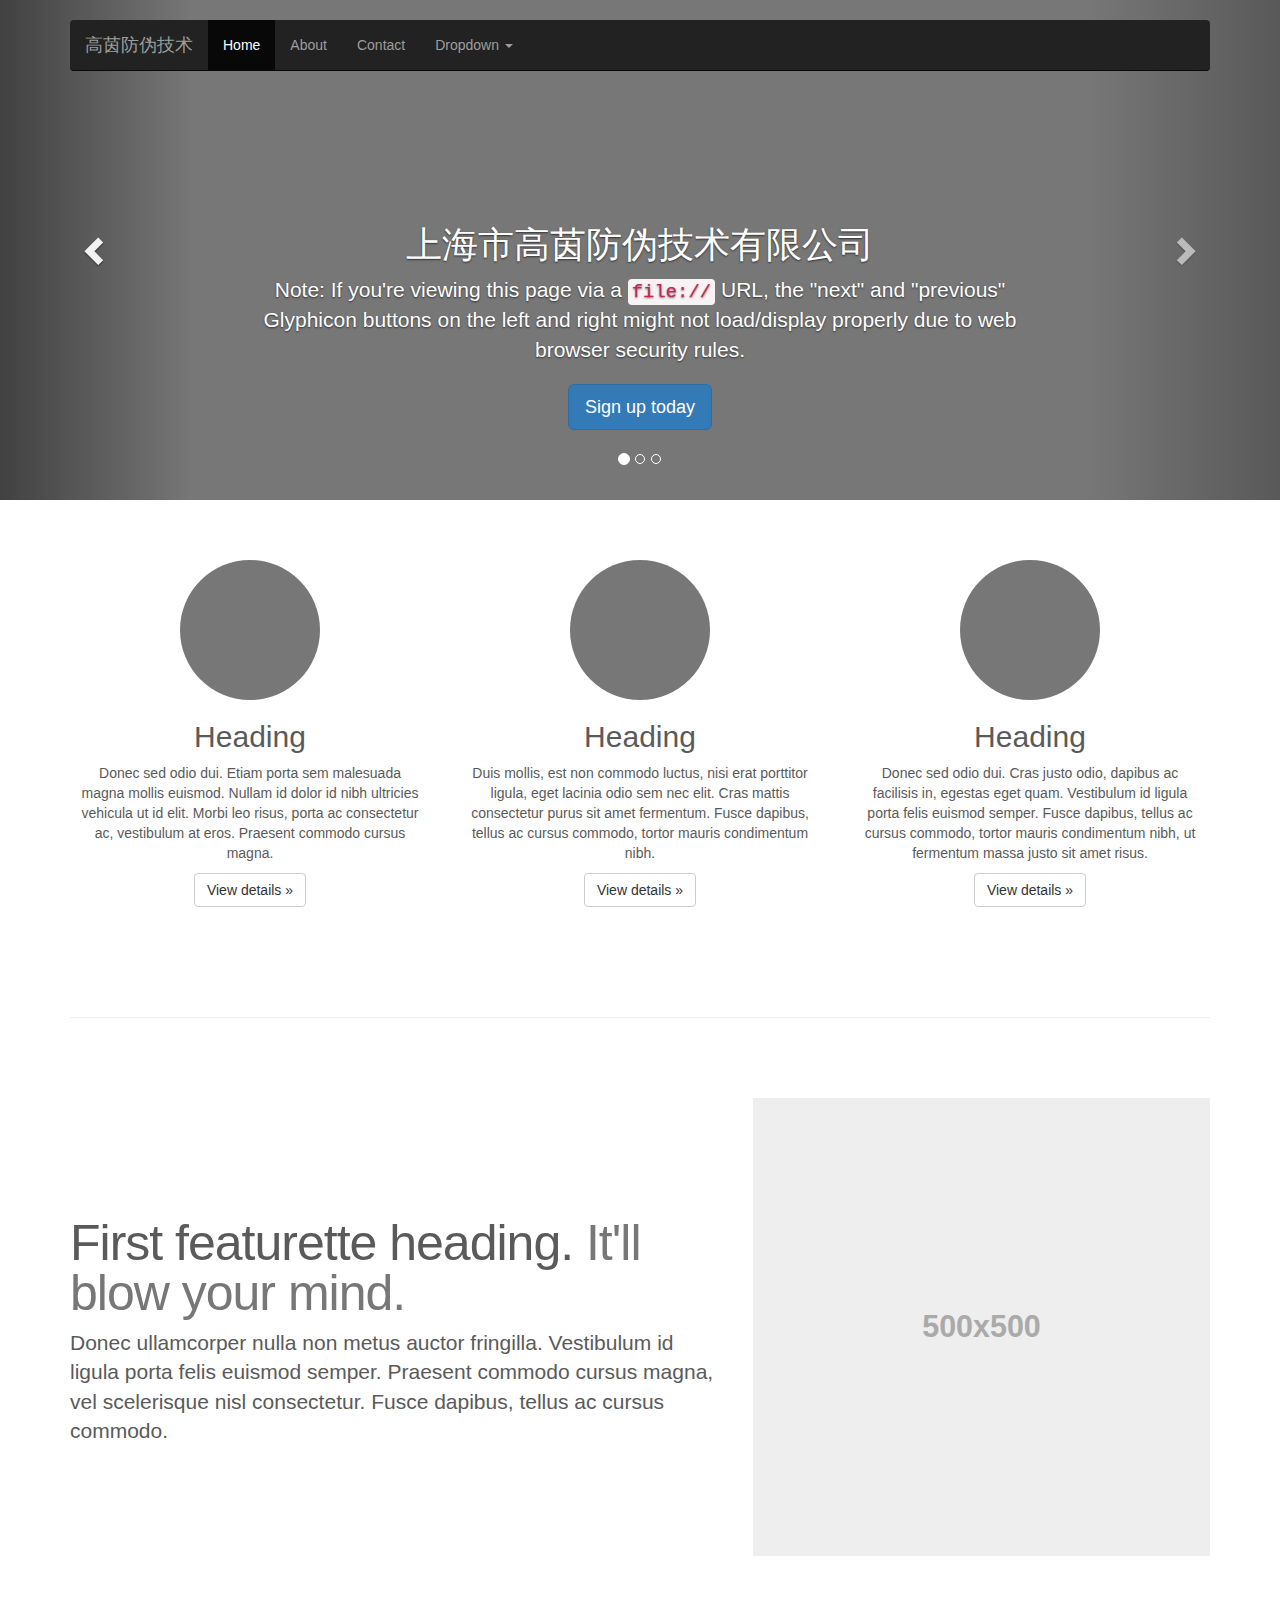
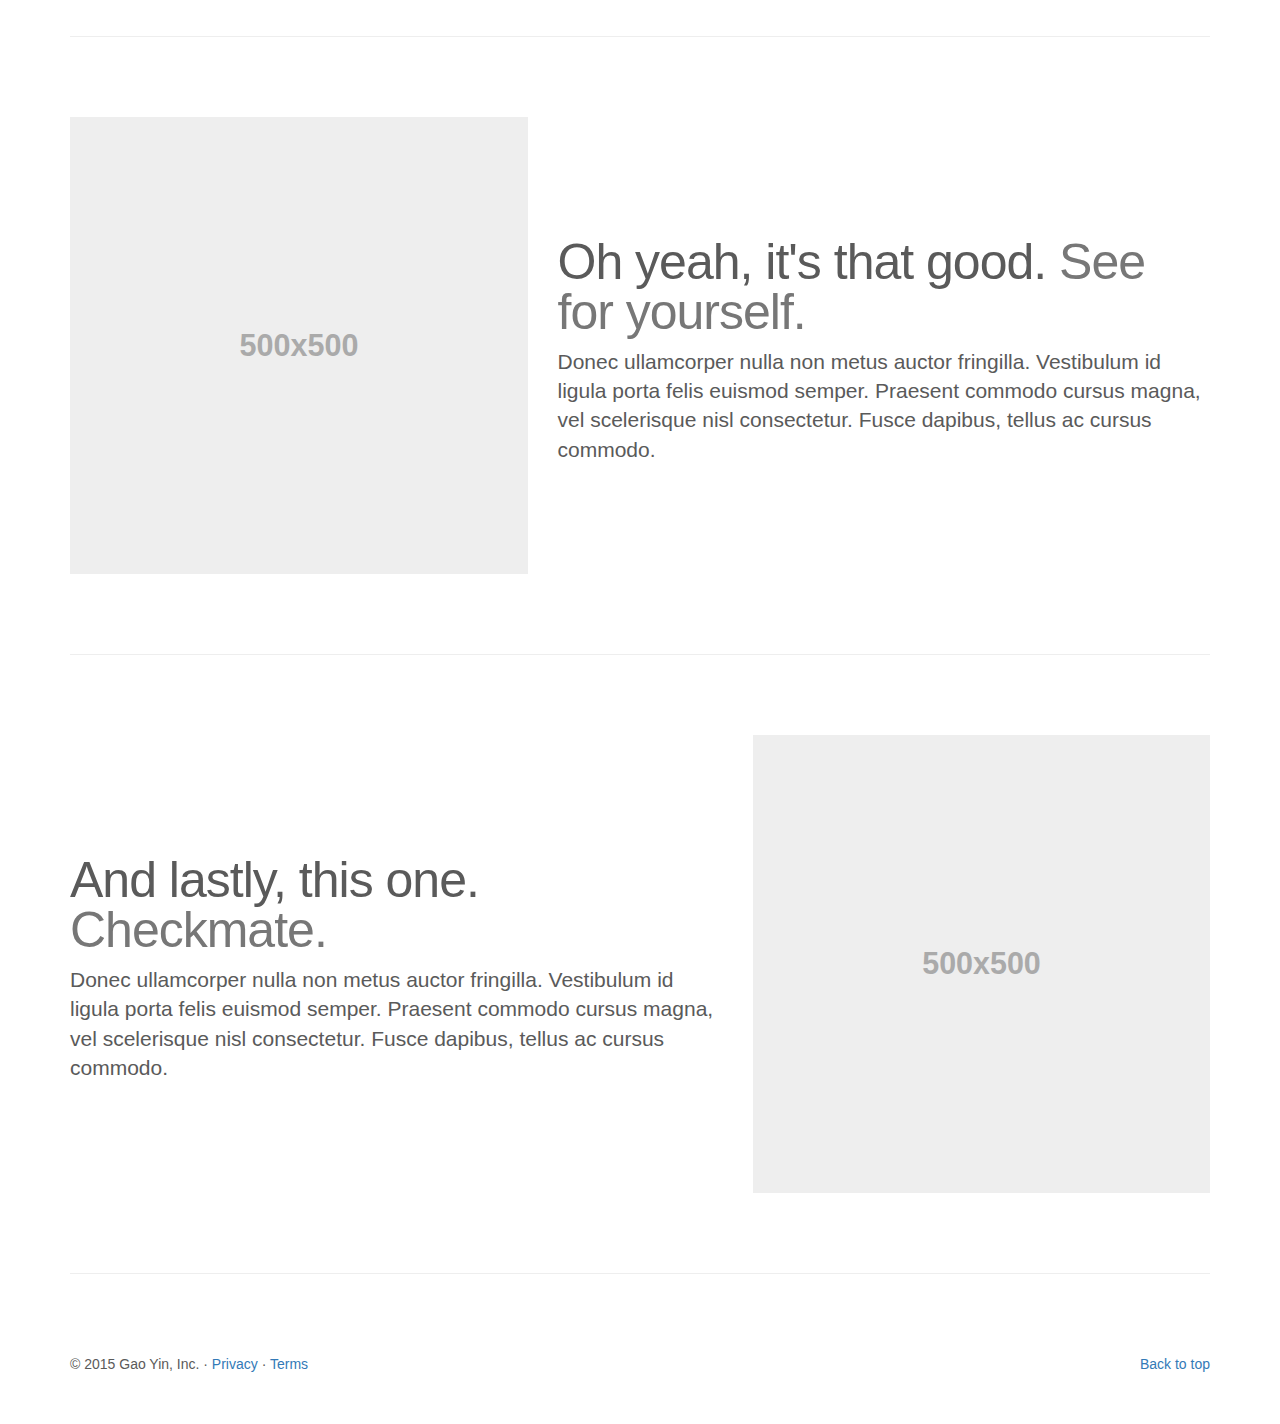
<file: index.html>
<!DOCTYPE html>
<html lang="en">
  <head>
    <meta charset="utf-8">
    <meta http-equiv="X-UA-Compatible" content="IE=edge">
    <meta name="viewport" content="width=device-width, initial-scale=1">
    <!-- The above 3 meta tags *must* come first in the head; any other head content must come *after* these tags -->
    <meta name="description" content="">
    <meta name="author" content="">
    <link rel="icon" href="../../favicon.ico">

    <title>Official Site for Ren Lei </title>

    <!-- Bootstrap core CSS -->
    <link href="dist/css/bootstrap.min.css" rel="stylesheet">

    <!-- Just for debugging purposes. Don't actually copy these 2 lines! -->
    <!--[if lt IE 9]><script src="../../assets/js/ie8-responsive-file-warning.js"></script><![endif]-->
    <script src="assets/js/ie-emulation-modes-warning.js"></script>

    <!-- HTML5 shim and Respond.js for IE8 support of HTML5 elements and media queries -->
    <!--[if lt IE 9]>
      <script src="https://oss.maxcdn.com/html5shiv/3.7.2/html5shiv.min.js"></script>
      <script src="https://oss.maxcdn.com/respond/1.4.2/respond.min.js"></script>
    <![endif]-->

    <!-- Custom styles for this template -->
    <link href="carousel.css" rel="stylesheet">
  </head>
<!-- NAVBAR
================================================== -->
  <body>
    <div class="navbar-wrapper">
      <div class="container">

        <nav class="navbar navbar-inverse navbar-static-top">
          <div class="container">
            <div class="navbar-header">
              <button type="button" class="navbar-toggle collapsed" data-toggle="collapse" data-target="#navbar" aria-expanded="false" aria-controls="navbar">
                <span class="sr-only">Toggle navigation</span>
                <span class="icon-bar"></span>
                <span class="icon-bar"></span>
                <span class="icon-bar"></span>
              </button>
              <a class="navbar-brand" href="#">高茵防伪技术</a>
            </div>
            <div id="navbar" class="navbar-collapse collapse">
              <ul class="nav navbar-nav">
                <li class="active"><a href="#">Home</a></li>
                <li><a href="#about">About</a></li>
                <li><a href="#contact">Contact</a></li>
                <li class="dropdown">
                  <a href="#" class="dropdown-toggle" data-toggle="dropdown" role="button" aria-haspopup="true" aria-expanded="false">Dropdown <span class="caret"></span></a>
                  <ul class="dropdown-menu">
                    <li><a href="#">Action</a></li>
                    <li><a href="#">Another action</a></li>
                    <li><a href="#">Something else here</a></li>
                    <li role="separator" class="divider"></li>
                    <li class="dropdown-header">Nav header</li>
                    <li><a href="#">Separated link</a></li>
                    <li><a href="#">One more separated link</a></li>
                  </ul>
                </li>
              </ul>
            </div>
          </div>
        </nav>

      </div>
    </div>


    <!-- Carousel
    ================================================== -->
    <div id="myCarousel" class="carousel slide" data-ride="carousel">
      <!-- Indicators -->
      <ol class="carousel-indicators">
        <li data-target="#myCarousel" data-slide-to="0" class="active"></li>
        <li data-target="#myCarousel" data-slide-to="1"></li>
        <li data-target="#myCarousel" data-slide-to="2"></li>
      </ol>
      <div class="carousel-inner" role="listbox">
        <div class="item active">
          <img class="first-slide" src="[data-uri]" alt="First slide">
          <div class="container">
            <div class="carousel-caption">
              <h1>上海市高茵防伪技术有限公司</h1>
              <p>Note: If you're viewing this page via a <code>file://</code> URL, the "next" and "previous" Glyphicon buttons on the left and right might not load/display properly due to web browser security rules.</p>
              <p><a class="btn btn-lg btn-primary" href="#" role="button">Sign up today</a></p>
            </div>
          </div>
        </div>
        <div class="item">
          <img class="second-slide" src="[data-uri]" alt="Second slide">
          <div class="container">
            <div class="carousel-caption">
              <h1>Another example headline.</h1>
              <p>Cras justo odio, dapibus ac facilisis in, egestas eget quam. Donec id elit non mi porta gravida at eget metus. Nullam id dolor id nibh ultricies vehicula ut id elit.</p>
              <p><a class="btn btn-lg btn-primary" href="#" role="button">Learn more</a></p>
            </div>
          </div>
        </div>
        <div class="item">
          <img class="third-slide" src="[data-uri]" alt="Third slide">
          <div class="container">
            <div class="carousel-caption">
              <h1>One more for good measure.</h1>
              <p>Cras justo odio, dapibus ac facilisis in, egestas eget quam. Donec id elit non mi porta gravida at eget metus. Nullam id dolor id nibh ultricies vehicula ut id elit.</p>
              <p><a class="btn btn-lg btn-primary" href="#" role="button">Browse gallery</a></p>
            </div>
          </div>
        </div>
      </div>
      <a class="left carousel-control" href="#myCarousel" role="button" data-slide="prev">
        <span class="glyphicon glyphicon-chevron-left" aria-hidden="true"></span>
        <span class="sr-only">Previous</span>
      </a>
      <a class="right carousel-control" href="#myCarousel" role="button" data-slide="next">
        <span class="glyphicon glyphicon-chevron-right" aria-hidden="true"></span>
        <span class="sr-only">Next</span>
      </a>
    </div><!-- /.carousel -->


    <!-- Marketing messaging and featurettes
    ================================================== -->
    <!-- Wrap the rest of the page in another container to center all the content. -->

    <div class="container marketing">

      <!-- Three columns of text below the carousel -->
      <div class="row">
        <div class="col-lg-4">
          <img class="img-circle" src="[data-uri]" alt="Generic placeholder image" width="140" height="140">
          <h2>Heading</h2>
          <p>Donec sed odio dui. Etiam porta sem malesuada magna mollis euismod. Nullam id dolor id nibh ultricies vehicula ut id elit. Morbi leo risus, porta ac consectetur ac, vestibulum at eros. Praesent commodo cursus magna.</p>
          <p><a class="btn btn-default" href="#" role="button">View details &raquo;</a></p>
        </div><!-- /.col-lg-4 -->
        <div class="col-lg-4">
          <img class="img-circle" src="[data-uri]" alt="Generic placeholder image" width="140" height="140">
          <h2>Heading</h2>
          <p>Duis mollis, est non commodo luctus, nisi erat porttitor ligula, eget lacinia odio sem nec elit. Cras mattis consectetur purus sit amet fermentum. Fusce dapibus, tellus ac cursus commodo, tortor mauris condimentum nibh.</p>
          <p><a class="btn btn-default" href="#" role="button">View details &raquo;</a></p>
        </div><!-- /.col-lg-4 -->
        <div class="col-lg-4">
          <img class="img-circle" src="[data-uri]" alt="Generic placeholder image" width="140" height="140">
          <h2>Heading</h2>
          <p>Donec sed odio dui. Cras justo odio, dapibus ac facilisis in, egestas eget quam. Vestibulum id ligula porta felis euismod semper. Fusce dapibus, tellus ac cursus commodo, tortor mauris condimentum nibh, ut fermentum massa justo sit amet risus.</p>
          <p><a class="btn btn-default" href="#" role="button">View details &raquo;</a></p>
        </div><!-- /.col-lg-4 -->
      </div><!-- /.row -->


      <!-- START THE FEATURETTES -->

      <hr class="featurette-divider">

      <div class="row featurette">
        <div class="col-md-7">
          <h2 class="featurette-heading">First featurette heading. <span class="text-muted">It'll blow your mind.</span></h2>
          <p class="lead">Donec ullamcorper nulla non metus auctor fringilla. Vestibulum id ligula porta felis euismod semper. Praesent commodo cursus magna, vel scelerisque nisl consectetur. Fusce dapibus, tellus ac cursus commodo.</p>
        </div>
        <div class="col-md-5">
          <img class="featurette-image img-responsive center-block" data-src="holder.js/500x500/auto" alt="Generic placeholder image">
        </div>
      </div>

      <hr class="featurette-divider">

      <div class="row featurette">
        <div class="col-md-7 col-md-push-5">
          <h2 class="featurette-heading">Oh yeah, it's that good. <span class="text-muted">See for yourself.</span></h2>
          <p class="lead">Donec ullamcorper nulla non metus auctor fringilla. Vestibulum id ligula porta felis euismod semper. Praesent commodo cursus magna, vel scelerisque nisl consectetur. Fusce dapibus, tellus ac cursus commodo.</p>
        </div>
        <div class="col-md-5 col-md-pull-7">
          <img class="featurette-image img-responsive center-block" data-src="holder.js/500x500/auto" alt="Generic placeholder image">
        </div>
      </div>

      <hr class="featurette-divider">

      <div class="row featurette">
        <div class="col-md-7">
          <h2 class="featurette-heading">And lastly, this one. <span class="text-muted">Checkmate.</span></h2>
          <p class="lead">Donec ullamcorper nulla non metus auctor fringilla. Vestibulum id ligula porta felis euismod semper. Praesent commodo cursus magna, vel scelerisque nisl consectetur. Fusce dapibus, tellus ac cursus commodo.</p>
        </div>
        <div class="col-md-5">
          <img class="featurette-image img-responsive center-block" data-src="holder.js/500x500/auto" alt="Generic placeholder image">
        </div>
      </div>

      <hr class="featurette-divider">

      <!-- /END THE FEATURETTES -->


      <!-- FOOTER -->
      <footer>
        <p class="pull-right"><a href="#">Back to top</a></p>
        <p>&copy; 2015 Gao Yin, Inc. &middot; <a href="#">Privacy</a> &middot; <a href="#">Terms</a></p>
      </footer>

    </div><!-- /.container -->


    <!-- Bootstrap core JavaScript
    ================================================== -->
    <!-- Placed at the end of the document so the pages load faster -->
    <script src="jquery.min.js"></script>
    <script src="dist/js/bootstrap.min.js"></script>
    <!-- Just to make our placeholder images work. Don't actually copy the next line! -->
    <script src="assets/js/vendor/holder.min.js"></script>
    <!-- IE10 viewport hack for Surface/desktop Windows 8 bug -->
    <script src="assets/js/ie10-viewport-bug-workaround.js"></script>
  </body>
</html>
</file>
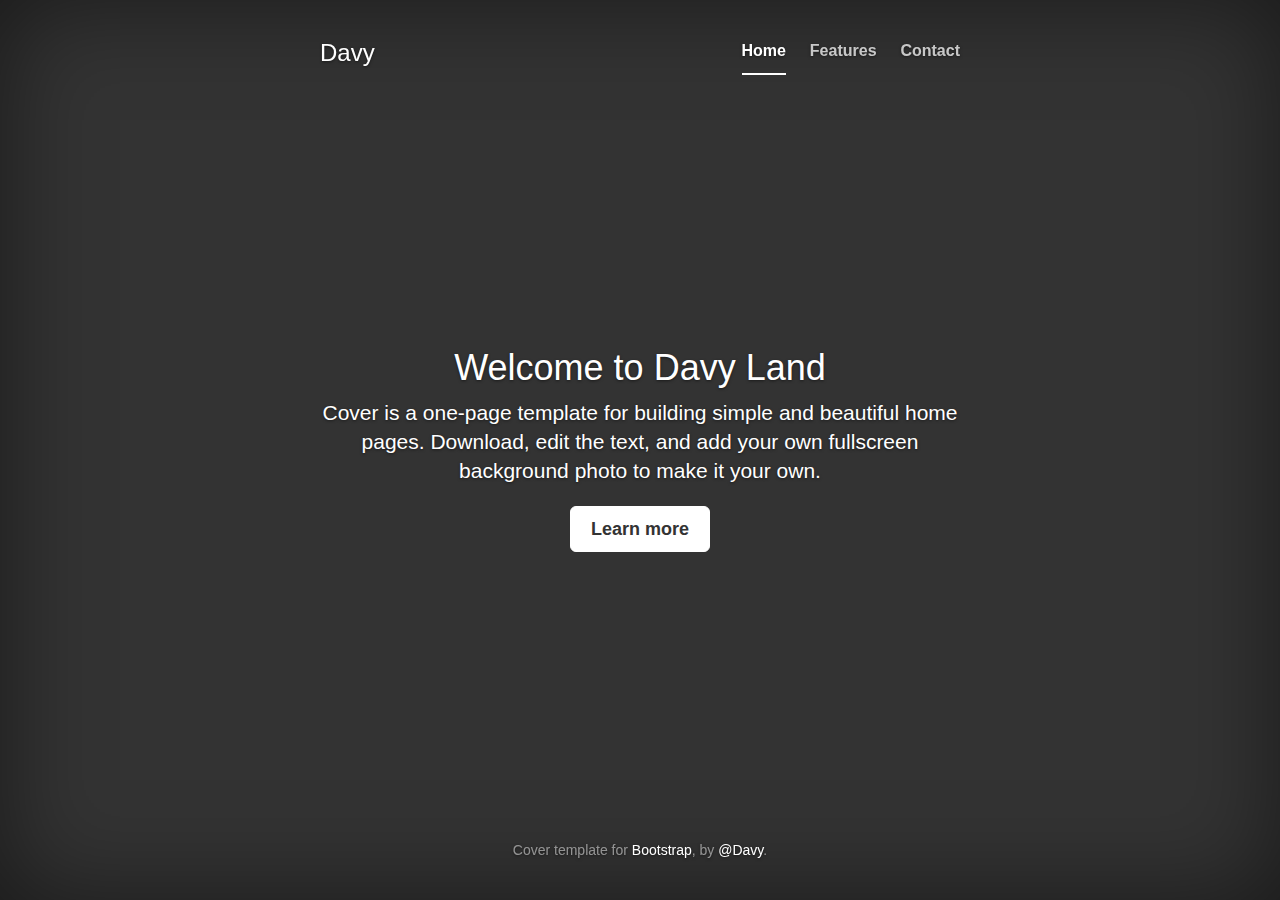
<file: index-----.html>
<!DOCTYPE html>
<html lang="en">
  <head>
    <meta charset="utf-8">
    <meta http-equiv="X-UA-Compatible" content="IE=edge">
    <meta name="viewport" content="width=device-width, initial-scale=1">
    <!-- The above 3 meta tags *must* come first in the head; any other head content must come *after* these tags -->
    <meta name="description" content="">
    <meta name="author" content="">
    <link rel="icon" href="../../favicon.ico">

    <title>This is a Davy Site</title>

    <!-- Bootstrap core CSS -->
    <link href="dist/css/bootstrap.min.css" rel="stylesheet">

    <!-- Custom styles for this template -->
    <link href="cover.css" rel="stylesheet">

    <!-- Just for debugging purposes. Don't actually copy these 2 lines! -->
    <!--[if lt IE 9]><script src="../../assets/js/ie8-responsive-file-warning.js"></script><![endif]-->
    <script src="assets/js/ie-emulation-modes-warning.js"></script>

    <!-- HTML5 shim and Respond.js for IE8 support of HTML5 elements and media queries -->
    <!--[if lt IE 9]>
      <script src="https://oss.maxcdn.com/html5shiv/3.7.2/html5shiv.min.js"></script>
      <script src="https://oss.maxcdn.com/respond/1.4.2/respond.min.js"></script>
    <![endif]-->
  </head>

  <body>

    <div class="site-wrapper">

      <div class="site-wrapper-inner">

        <div class="cover-container">

          <div class="masthead clearfix">
            <div class="inner">
              <h3 class="masthead-brand">Davy</h3>
              <nav>
                <ul class="nav masthead-nav">
                  <li class="active"><a href="#">Home</a></li>
                  <li><a href="#">Features</a></li>
                  <li><a href="#">Contact</a></li>
                </ul>
              </nav>
            </div>
          </div>

          <div class="inner cover">
            <h1 class="cover-heading">Welcome to Davy Land</h1>
            <p class="lead">Cover is a one-page template for building simple and beautiful home pages. Download, edit the text, and add your own fullscreen background photo to make it your own.</p>
            <p class="lead">
              <a href="#" class="btn btn-lg btn-default">Learn more</a>
            </p>
          </div>

          <div class="mastfoot">
            <div class="inner">
              <p>Cover template for <a href="http://getbootstrap.com">Bootstrap</a>, by <a href="#">@Davy</a>.</p>
            </div>
          </div>

        </div>

      </div>

    </div>

    <!-- Bootstrap core JavaScript
    ================================================== -->
    <!-- Placed at the end of the document so the pages load faster -->
    <script src="jquery.min.js"></script>
    <script src="dist/js/bootstrap.min.js"></script>
    <!-- IE10 viewport hack for Surface/desktop Windows 8 bug -->
    <script src="assets/js/ie10-viewport-bug-workaround.js"></script>
  </body>
</html>
</file>
<file: carousel.css>
/* GLOBAL STYLES
-------------------------------------------------- */
/* Padding below the footer and lighter body text */

body {
  padding-bottom: 40px;
  color: #5a5a5a;
}


/* CUSTOMIZE THE NAVBAR
-------------------------------------------------- */

/* Special class on .container surrounding .navbar, used for positioning it into place. */
.navbar-wrapper {
  position: absolute;
  top: 0;
  right: 0;
  left: 0;
  z-index: 20;
}

/* Flip around the padding for proper display in narrow viewports */
.navbar-wrapper > .container {
  padding-right: 0;
  padding-left: 0;
}
.navbar-wrapper .navbar {
  padding-right: 15px;
  padding-left: 15px;
}
.navbar-wrapper .navbar .container {
  width: auto;
}


/* CUSTOMIZE THE CAROUSEL
-------------------------------------------------- */

/* Carousel base class */
.carousel {
  height: 500px;
  margin-bottom: 60px;
}
/* Since positioning the image, we need to help out the caption */
.carousel-caption {
  z-index: 10;
}

/* Declare heights because of positioning of img element */
.carousel .item {
  height: 500px;
  background-color: #777;
}
.carousel-inner > .item > img {
  position: absolute;
  top: 0;
  left: 0;
  min-width: 100%;
  height: 500px;
}


/* MARKETING CONTENT
-------------------------------------------------- */

/* Center align the text within the three columns below the carousel */
.marketing .col-lg-4 {
  margin-bottom: 20px;
  text-align: center;
}
.marketing h2 {
  font-weight: normal;
}
.marketing .col-lg-4 p {
  margin-right: 10px;
  margin-left: 10px;
}


/* Featurettes
------------------------- */

.featurette-divider {
  margin: 80px 0; /* Space out the Bootstrap <hr> more */
}

/* Thin out the marketing headings */
.featurette-heading {
  font-weight: 300;
  line-height: 1;
  letter-spacing: -1px;
}


/* RESPONSIVE CSS
-------------------------------------------------- */

@media (min-width: 768px) {
  /* Navbar positioning foo */
  .navbar-wrapper {
    margin-top: 20px;
  }
  .navbar-wrapper .container {
    padding-right: 15px;
    padding-left: 15px;
  }
  .navbar-wrapper .navbar {
    padding-right: 0;
    padding-left: 0;
  }

  /* The navbar becomes detached from the top, so we round the corners */
  .navbar-wrapper .navbar {
    border-radius: 4px;
  }

  /* Bump up size of carousel content */
  .carousel-caption p {
    margin-bottom: 20px;
    font-size: 21px;
    line-height: 1.4;
  }

  .featurette-heading {
    font-size: 50px;
  }
}

@media (min-width: 992px) {
  .featurette-heading {
    margin-top: 120px;
  }
}
</file>
<file: cover.css>
/*
 * Globals
 */

/* Links */
a,
a:focus,
a:hover {
  color: #fff;
}

/* Custom default button */
.btn-default,
.btn-default:hover,
.btn-default:focus {
  color: #333;
  text-shadow: none; /* Prevent inheritence from `body` */
  background-color: #fff;
  border: 1px solid #fff;
}


/*
 * Base structure
 */

html,
body {
  height: 100%;
  background-color: #333;
}
body {
  color: #fff;
  text-align: center;
  text-shadow: 0 1px 3px rgba(0,0,0,.5);
}

/* Extra markup and styles for table-esque vertical and horizontal centering */
.site-wrapper {
  display: table;
  width: 100%;
  height: 100%; /* For at least Firefox */
  min-height: 100%;
  -webkit-box-shadow: inset 0 0 100px rgba(0,0,0,.5);
          box-shadow: inset 0 0 100px rgba(0,0,0,.5);
}
.site-wrapper-inner {
  display: table-cell;
  vertical-align: top;
}
.cover-container {
  margin-right: auto;
  margin-left: auto;
}

/* Padding for spacing */
.inner {
  padding: 30px;
}


/*
 * Header
 */
.masthead-brand {
  margin-top: 10px;
  margin-bottom: 10px;
}

.masthead-nav > li {
  display: inline-block;
}
.masthead-nav > li + li {
  margin-left: 20px;
}
.masthead-nav > li > a {
  padding-right: 0;
  padding-left: 0;
  font-size: 16px;
  font-weight: bold;
  color: #fff; /* IE8 proofing */
  color: rgba(255,255,255,.75);
  border-bottom: 2px solid transparent;
}
.masthead-nav > li > a:hover,
.masthead-nav > li > a:focus {
  background-color: transparent;
  border-bottom-color: #a9a9a9;
  border-bottom-color: rgba(255,255,255,.25);
}
.masthead-nav > .active > a,
.masthead-nav > .active > a:hover,
.masthead-nav > .active > a:focus {
  color: #fff;
  border-bottom-color: #fff;
}

@media (min-width: 768px) {
  .masthead-brand {
    float: left;
  }
  .masthead-nav {
    float: right;
  }
}


/*
 * Cover
 */

.cover {
  padding: 0 20px;
}
.cover .btn-lg {
  padding: 10px 20px;
  font-weight: bold;
}


/*
 * Footer
 */

.mastfoot {
  color: #999; /* IE8 proofing */
  color: rgba(255,255,255,.5);
}


/*
 * Affix and center
 */

@media (min-width: 768px) {
  /* Pull out the header and footer */
  .masthead {
    position: fixed;
    top: 0;
  }
  .mastfoot {
    position: fixed;
    bottom: 0;
  }
  /* Start the vertical centering */
  .site-wrapper-inner {
    vertical-align: middle;
  }
  /* Handle the widths */
  .masthead,
  .mastfoot,
  .cover-container {
    width: 100%; /* Must be percentage or pixels for horizontal alignment */
  }
}

@media (min-width: 992px) {
  .masthead,
  .mastfoot,
  .cover-container {
    width: 700px;
  }
}
</file>
